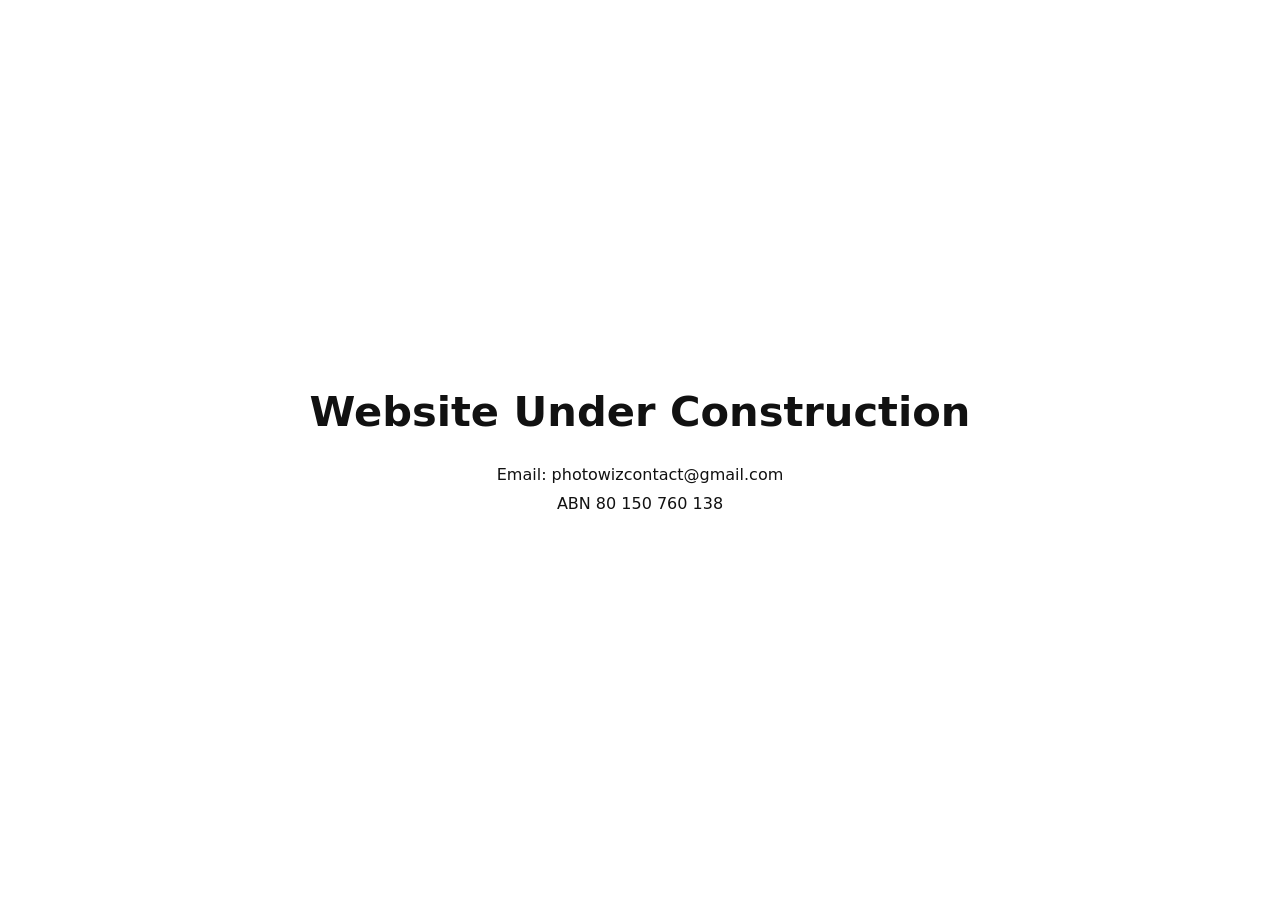
<file: public/index.html>
<!doctype html>
<html lang="en-AU">
<head>
  <meta charset="utf-8">
  <meta name="viewport" content="width=device-width, initial-scale=1">
  <title>Website Under Construction</title>
  <meta name="description" content="Website under construction. Contact: photowizcontact@gmail.com. ABN 80 150 760 138.">
  <link rel="icon" href="favicon.svg" type="image/svg+xml">
  <style>
    html, body { margin: 0; height: 100%; }
    body {
      display: flex; align-items: center; justify-content: center; text-align: center;
      padding: 24px; box-sizing: border-box;
      font-family: system-ui, -apple-system, "Segoe UI", Roboto, Helvetica, Arial, sans-serif;
      color: #111; background: #fff; line-height: 1.6;
    }
    h1 { font-size: clamp(1.8rem, 6vw, 2.6rem); margin: 0 0 16px; font-weight: 700; }
    p { margin: 4px 0; }
  </style>
</head>
<body>
  <main>
    <h1>Website Under Construction</h1>
    <p>Email: photowizcontact@gmail.com</p>
    <p>ABN 80 150 760 138</p>
  </main>
</body>
</html>
</file>
